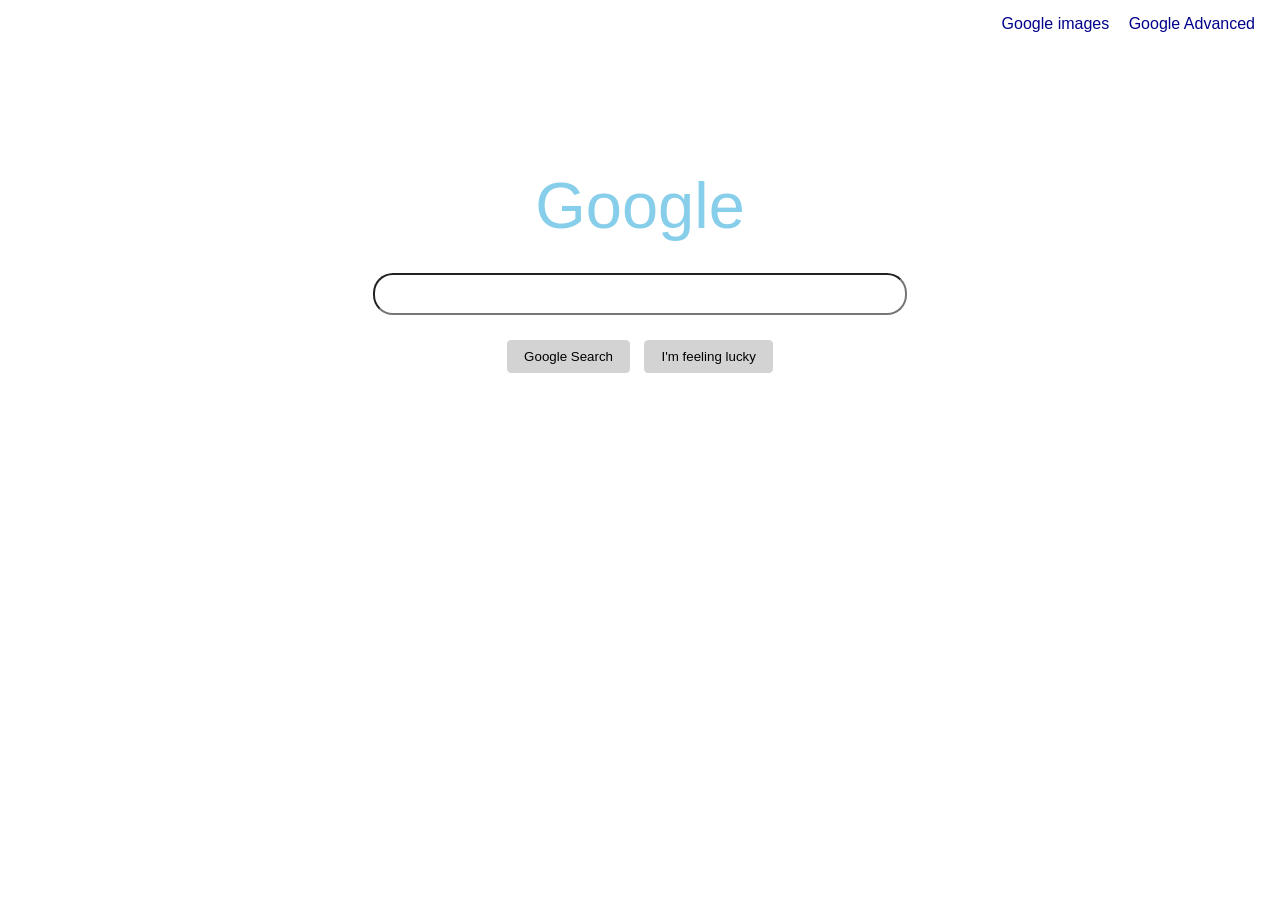
<file: HTML_CSS_JAVASCRIPT/Search/index.html>
<!DOCTYPE html>
<html lang="en">
    <head>
        <link rel="stylesheet" href="styles.css">
        <title>Search</title>
    </head>
    <body>
        <div class="H-Liens"> 
            <a href="Gimage.html">Google images</a>
            <a href="Gadvance.html"> Google Advanced</a> 
        </div>

        <div class="Logo">Google</div>
        
       
        <form action="https://google.com/search">
            <input class="search-box" type="text" name="q">
            <div class="Btn">
            <input type="submit" value="Google Search">
            <input type="submit" name="btnI" value="I'm feeling lucky">
        </div>
        </form>
    </body>
</html>
</file>
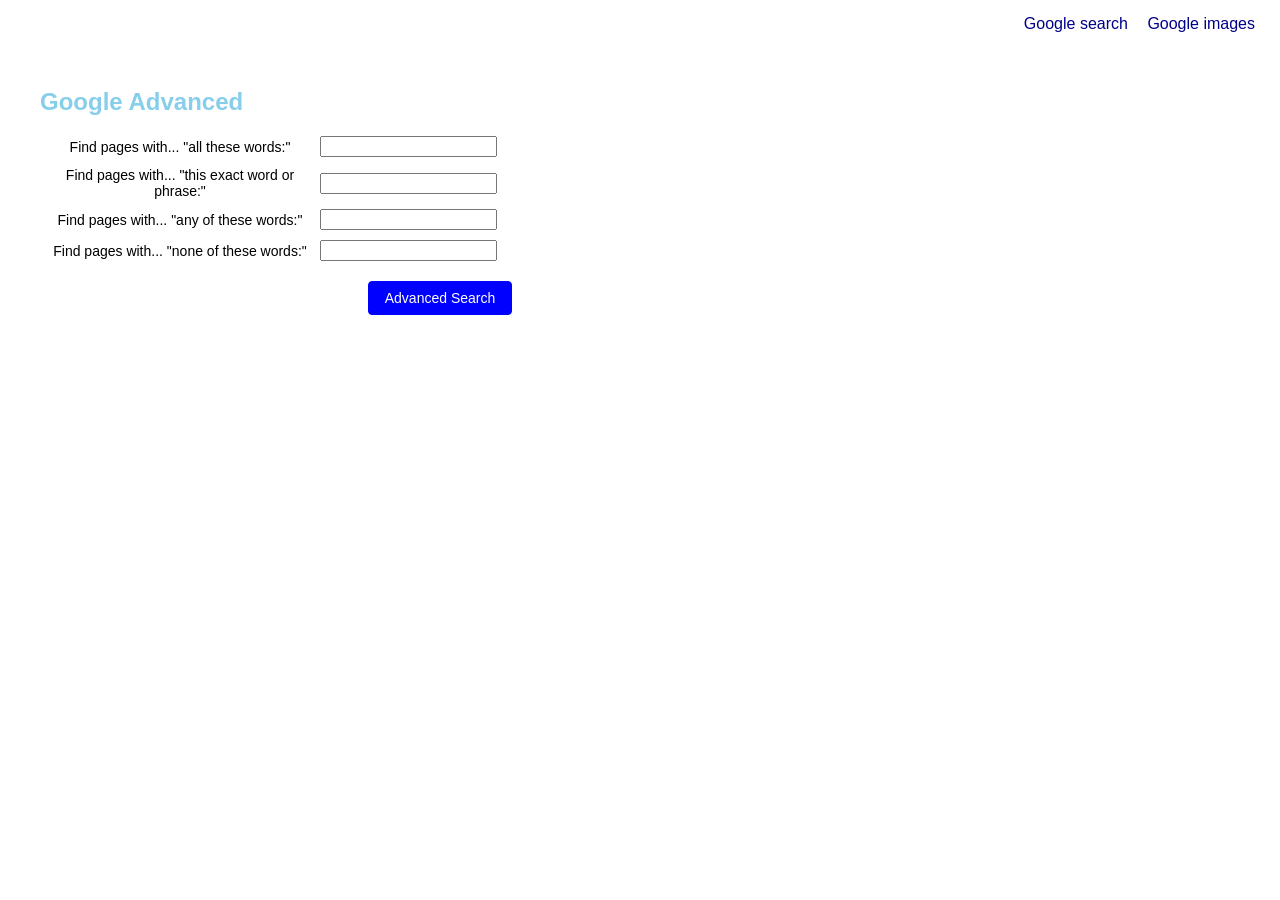
<file: HTML_CSS_JAVASCRIPT/Search/Gadvance.html>
<!DOCTYPE html>
<html lang="en">
    <head>
        <title>Advanced Search</title>
        <link rel="stylesheet" href="styles.css">
    </head>
<body>
    <div class="H-Liens"> 
            <a href="index.html">Google search</a>
            <a href="Gimage.html">Google images</a> 
        </div>
    
    <h1 class="advanced-title">Google Advanced</h1>

    <form action="https://google.com/search" method="get" class="advanced-form">

        <div class="row">
            <label for="all"> Find pages with... "all these words:"</label>
            <input id="all" type="text" name="as_q">
        </div>


        <div class="row">
            <label for="exact">Find pages with... "this exact word or phrase:"</label>
            <input type="text" name="as_epq" id="exact">
        </div>


        <div class="row">
            <label for="any">Find pages with... "any of these words:"</label>
            <input type="text" name="as_oq" id="any">
        </div>


        <div class="row">
            <label for="none">Find pages with... "none of these words:"</label>
            <input type="text" name="as_eq" id="none">
        </div>


        <div class="advanced-button-wrapper">
            <input type="submit" value="Advanced Search" class="advanced-button">
        </div>
        
        
    </form>

</body>

</html>
</file>
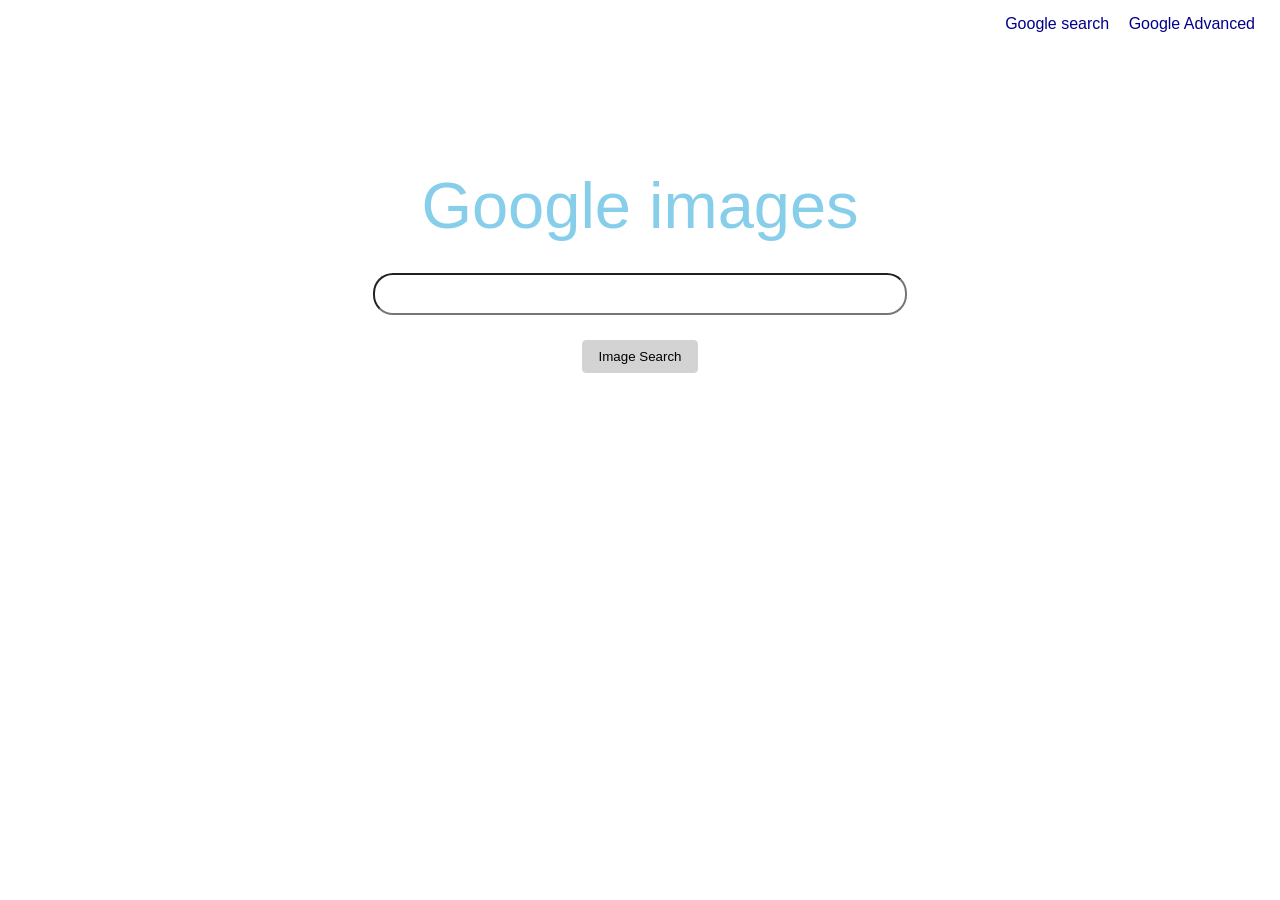
<file: HTML_CSS_JAVASCRIPT/Search/Gimage.html>
<!DOCTYPE html>
<html lang="en">
    <head>
        <title>Image Search</title>
        <link rel="stylesheet" href="styles.css">
    </head>
<body>
    <div class="H-Liens"> 
            <a href="index.html">Google search</a>
            <a href="Gadvance.html">Google Advanced</a> 
        </div>
    
    <div class="Logo">Google images</div>

    <form action="https://google.com/search" method="get">
        <input class="search-box" type="text" name="q">
        <input type="hidden" name="tbm" value="isch">
        <div class="Btn">
            <input type="submit" value="Image Search">
        </div>
    </form>

</body>

</html>
</file>
<file: HTML_CSS_JAVASCRIPT/Search/styles.css>
body {
    font-family: Arial, Helvetica, sans-serif ;
    text-align: center;
    margin: 0px;
    padding: 0px;
}

.H-Liens{
    text-align: right;
    padding: 15px 25px;
}
.H-Liens a{
    margin-left: 15px;
    text-decoration: none;
    color: darkblue;
}
.H-Liens a:hover{
    color: lightblue;
}

.Logo{
    font-size: 65px;
    margin : 120px 0px 30px 0;
    color: skyblue;
    align-self: auto;

}
.search-box{
    width: 500px;
    max-width: 90%;
    padding: 10px 15px;
    border-radius: 20px;
    font-size: 16px;

}
.Btn{ 
    margin-top: 25px;
}
.Btn input{
    padding: 8px 16px;
    margin: 0px 5px;
    border: 1px solid lightgray;
    background-color: lightgray;
    border-radius: 4px;
    cursor: pointer;
}

.Btn input:hover{
    border: 1px solid darkgray;
}
.advanced-title{
    margin: 40px 0px 20px 40px;
    text-align: left;
    font-size: 24px;
    color: skyblue;
}
.advanced-form{
    max-width: 800px;
    margin-left: 40px;
}

.row{
    display: flex;
    align-items: center;
    margin-bottom: 10px;
}
.row label{
    width: 280px;
    font-size: 14px;
}
.row input [type="text"]{
    flex: 1;
    padding: 6px 8px;
    font-size: 14px;
}

.advanced-button-wrapper{
    margin-top: 20px;
}
.advanced-button{
    background-color: blue;
    color: white;
    border: 1px solid blue;
    padding: 8px 16px;
    font-size: 14px;
    border-radius: 4px;
    cursor: pointer;
}

.advanced-button:hover{
    background-color: lightblue;
}
</file>
